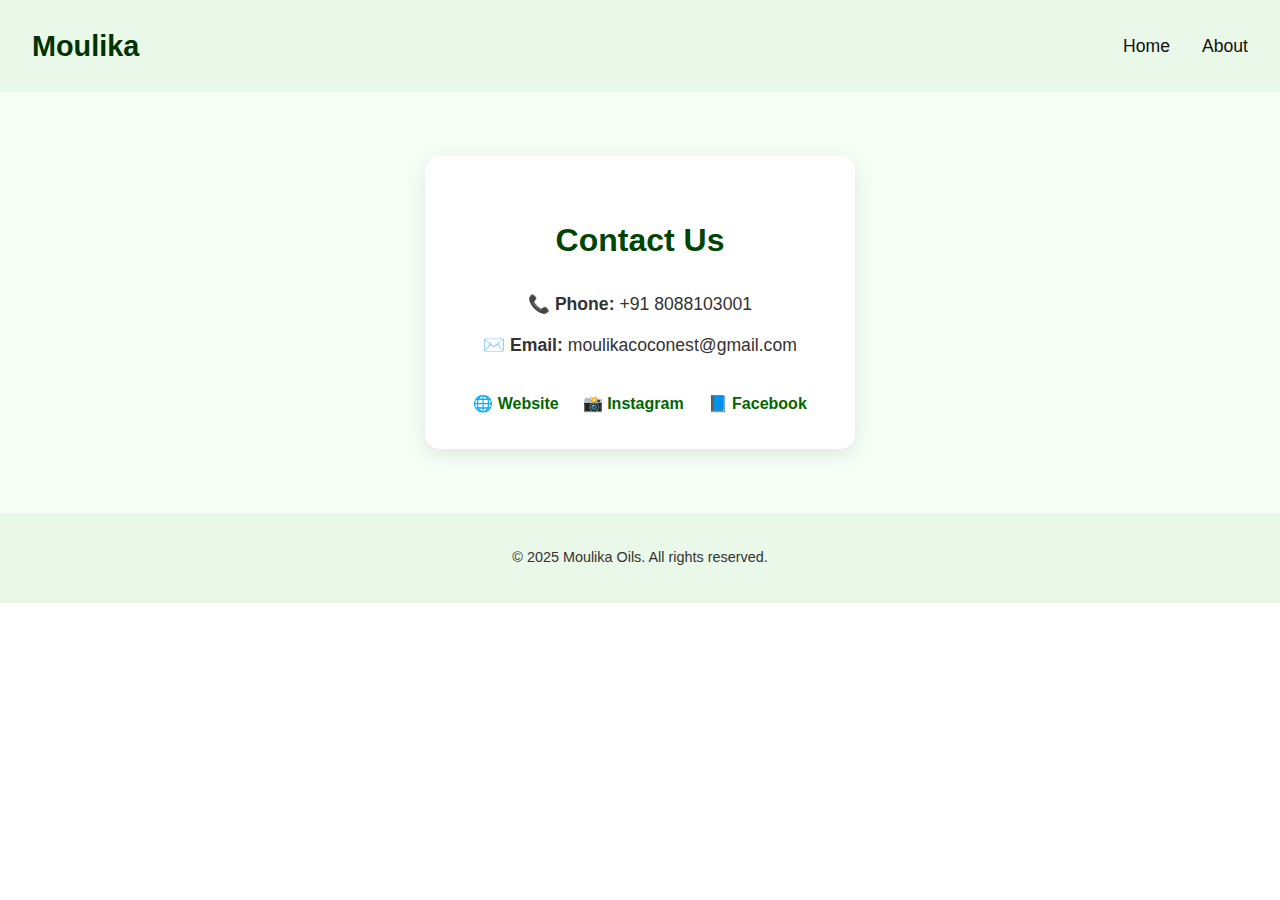
<file: contact.html>
<!DOCTYPE html>
<html lang="en">
<head>
  <meta charset="UTF-8">
  <meta name="viewport" content="width=device-width, initial-scale=1.0">
  <title>Contact | Moulika</title>
  <link rel="stylesheet" href="style1.css">
</head>
<body>
  <!-- Navbar -->
  <header class="navbar">
    <div class="logo">Moulika</div>
    <nav>
      <ul class="nav-links">
        <li><a href="index.html">Home</a></li>
        <li><a href="about.html">About</a></li>
      </ul>
      <div class="hamburger" id="hamburger">☰</div>
    </nav>
  </header>

  <section class="contact-info">
    <div class="contact-card">
      <h2>Contact Us</h2>
      <p><strong>📞 Phone:</strong> +91 8088103001</p>
      <p><strong>✉️ Email:</strong> moulikacoconest@gmail.com</p>
      <div class="social-links">
        <a href="#" target="_blank">🌐 Website</a>
        <a href="#" target="_blank">📸 Instagram</a>
        <a href="#" target="_blank">📘 Facebook</a>
      </div>
    </div>
  </section>

  <!-- Footer -->
  <footer class="footer">
    <p>&copy; 2025 Moulika Oils. All rights reserved.</p>
  </footer>

  <script>
    const hamburger = document.getElementById('hamburger');
    const navLinks = document.querySelector('.nav-links');
    hamburger.addEventListener('click', () => {
      navLinks.classList.toggle('active');
    });
  </script>
</body>
</html>
</file>
<file: style1.css>
/* Contact Page Styles */
body {
  margin: 0;
  font-family: 'Segoe UI', sans-serif;
  color: #333;
  line-height: 1.6;
}

/* Navbar */
.navbar {
  display: flex;
  justify-content: space-between;
  align-items: center;
  background: #e9f8e8;
  padding: 1rem 2rem;
  position: sticky;
  top: 0;
  z-index: 100;
}

.logo {
  font-size: 1.8rem;
  font-weight: bold;
  color: #003300;
}

.nav-links {
  list-style: none;
  display: flex;
  gap: 2rem;
}

.nav-links a {
  text-decoration: none;
  color: #111;
  font-size: 1.1rem;
  transition: color 0.3s ease;
}

.nav-links a:hover,
.nav-links a.active {
  color: #006600;
}

.hamburger {
  display: none;
  font-size: 1.8rem;
  cursor: pointer;
}




.contact-hero {
  position: relative;
  height: 70vh;
  display: flex;
  justify-content: center;
  align-items: center;
  text-align: center;
  color: white;
}

.contact-hero .overlay {
  position: absolute;
  top: 0;
  left: 0;
  right: 0;
  bottom: 0;
  background: rgba(0, 0, 0, 0.5);
}

.contact-hero-content {
  position: relative;
  z-index: 2;
  max-width: 700px;
  padding: 2rem;
}

.contact-hero-content h1 {
  font-size: 3rem;
  margin-bottom: 1rem;
}

.contact-hero-content p {
  font-size: 1.2rem;
}

/* Contact Info Section */
.contact-info {
  background: #f6fff6;
  padding: 4rem 2rem;
  display: flex;
  justify-content: center;
}

.contact-card {
  background: white;
  border-radius: 15px;
  box-shadow: 0 5px 20px rgba(0, 0, 0, 0.1);
  padding: 2rem 3rem;
  text-align: center;
  max-width: 600px;
}

.contact-card h2 {
  color: #004400;
  font-size: 2rem;
  margin-bottom: 1.5rem;
}

.contact-card p {
  font-size: 1.1rem;
  margin: 0.8rem 0;
  color: #333;
}

.social-links {
  margin-top: 2rem;
  display: flex;
  justify-content: center;
  gap: 1.5rem;
}

.social-links a {
  text-decoration: none;
  color: #006600;
  font-weight: 600;
  transition: color 0.3s ease;
}

.social-links a:hover {
  color: #009900;
}
.footer {
  background: #e9f8e8;
  text-align: center;
  padding: 1.2rem;
  font-size: 0.9rem;
}

/* Responsive Layout */
@media (max-width: 768px) {
  .contact-hero-content h1 {
    font-size: 2rem;
  }

  .contact-hero-content p {
    font-size: 1rem;
  }

  .contact-card {
    padding: 1.5rem;
  }

  .contact-card h2 {
    font-size: 1.6rem;
  }

  .contact-card p {
    font-size: 1rem;
  }
}

@media (min-width: 1600px) {
  .contact-hero-content h1 {
    font-size: 4rem;
  }

  .contact-card {
    max-width: 800px;
  }

  .contact-card p {
    font-size: 1.3rem;
  }
}
</file>
